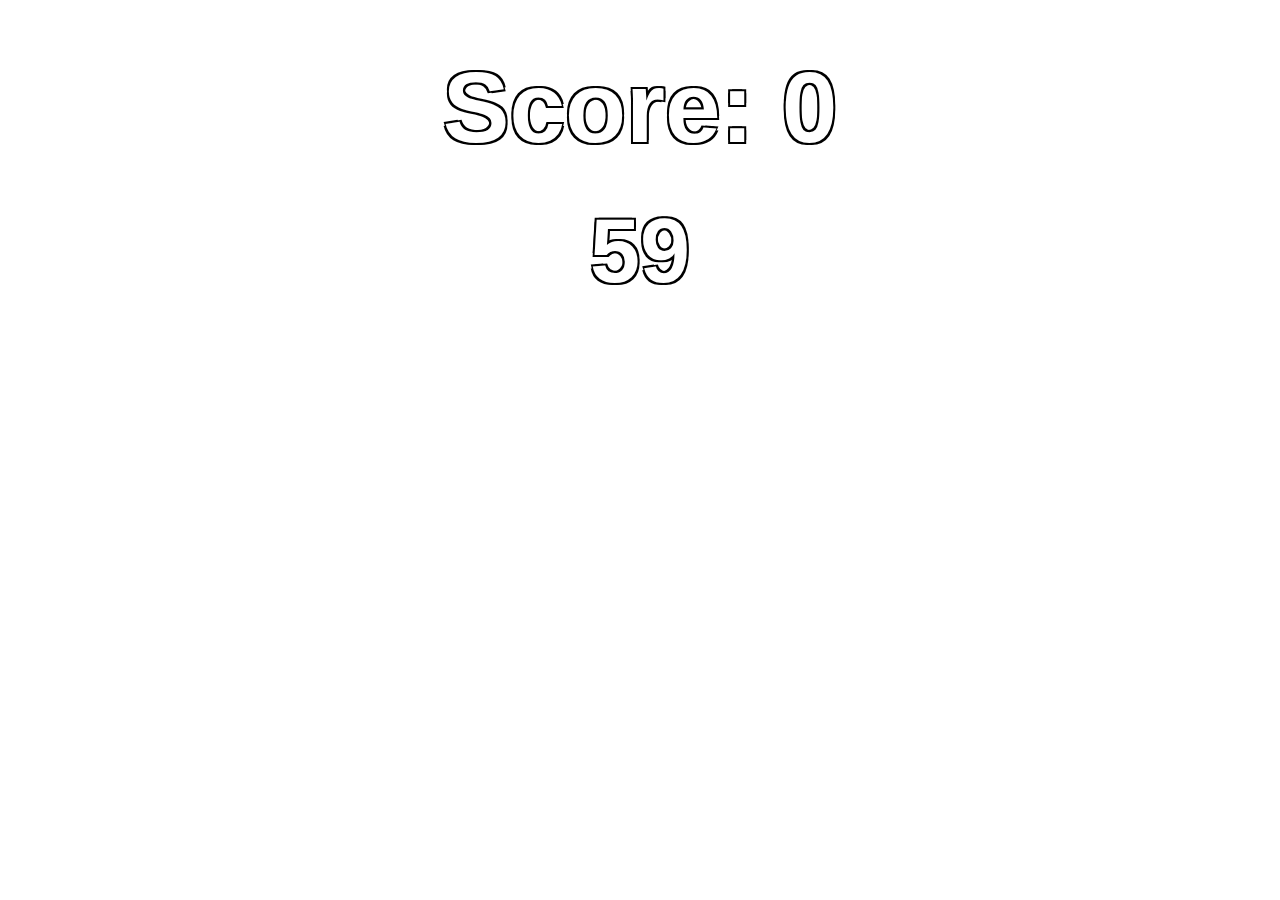
<file: game/index.html>
<!DOCTYPE html>
<html lang="en">
<head>
    <meta charset="UTF-8">
    <meta name="viewport" content="width=device-width, initial-scale=1.0">
    <link rel="stylesheet" type="text/css" href="style.css">
    <title>Catch the Objects Game</title>
</head>
<body>
    <div class="game">
        <div class="custom-cursor site-wide">
            <div class="pointer"></div>
        </div>
        
        <div class="score" id="score">Score: <span id="scoreValue">0</span></div>
        <div class="timer" id="time">Time Left: <span id="timeValue">60</span> seconds</div>
        <div class="play-area" id="playArea"></div>
    </div>
    <script src="script.js"></script>
</body>
</html>
</file>
<file: game/style.css>
* {
    margin: 0;
    padding: 0;
    box-sizing: border-box;
}



body {
    margin: 0;
    overflow: hidden;
}

.game {
    background: url('https://img.freepik.com/free-vector/rainbow-background-pastel-paper-cut-design-vector_53876-135918.jpg?w=1380&t=st=1694437206~exp=1694437806~hmac=26dfcad4a8a18817f960186b3d62804d08e8c2284e819c710182fa6f48ea6244') no-repeat center center fixed;
    background-size: cover;
    width: 100%;
    height: 100vh;
    position: relative;
    overflow: hidden;
}

.score {
    font-size: 100px;
    color: #ffffff;
    font-family: Impact, Haettenschweiler, 'Arial Narrow Bold', sans-serif;
    position: absolute;
    top: 50px;
    left: 50%; /* Center horizontally */
    transform: translateX(-50%); /* Center horizontally */
    font-weight: bold;
    text-shadow:
        -2px -2px 0 #000, /* Top-left shadow */
        2px -2px 0 #000, /* Top-right shadow */
        -2px 2px 0 #000, /* Bottom-left shadow */
        2px 2px 0 #000; /* Bottom-right shadow */
}

.timer {
    font-size: 90px;
    color: #ffffff;
    font-family: Impact, Haettenschweiler, 'Arial Narrow Bold', sans-serif;
    position: absolute;
    top: 200px;
    left: 50%; /* Center horizontally */
    transform: translateX(-50%); /* Center horizontally */
    font-weight: bold;
    text-shadow:
        -2px -2px 0 #000, /* Top-left shadow */
        2px -2px 0 #000, /* Top-right shadow */
        -2px 2px 0 #000, /* Bottom-left shadow */
        2px 2px 0 #000; /* Bottom-right shadow */
}

#scoreValue, #timeValue {
    color: #ffffff; /* Change the color of the values to white */
}

.object {
    position: absolute;
    width: 40px; /* Adjust the object's width as needed */
    height: auto; /* Adjust the object's height as needed */
}

.counter {
    position: absolute;
    top: 20px;
    left: 20px;
    font-size: 36px; /* Increase the font size */
    color: #ffffff;
    font-weight: bold;
    animation: flash 1s infinite; /* Add a flashing animation */
}

@keyframes flash {
    0%, 100% {
        opacity: 1;
    }
    50% {
        opacity: 0;
    }
}
</file>
